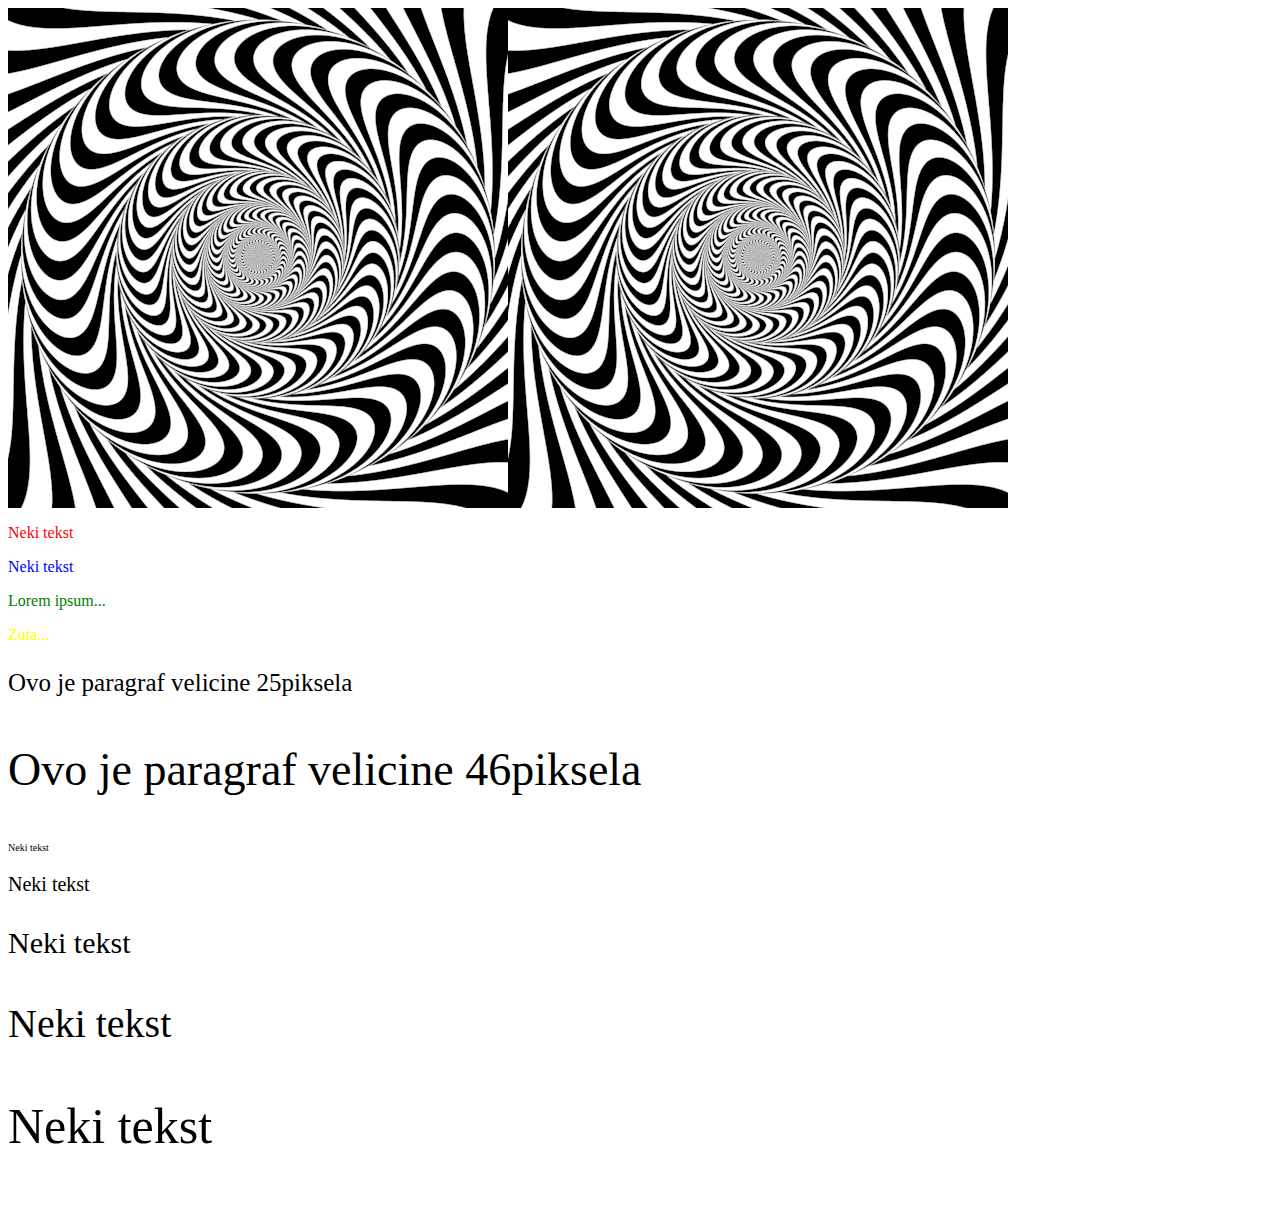
<file: 16/index_16.html>
<html lang="en">
<head>
    <meta charset="UTF-8">
    <meta name="viewport" content="width=device-width, initial-scale=1.0">
    <title>Document</title>
    <link href="style.css" type="text/css">
</head>
<body>
    <div id="blabla"></div>
    <!-- <script src="myscript_16.js"></script> -->
    <!-- <script src="myscript_16.js"></script> -->
    <script src="zadaci16.js"></script>
   

</body>
</html>
</file>
